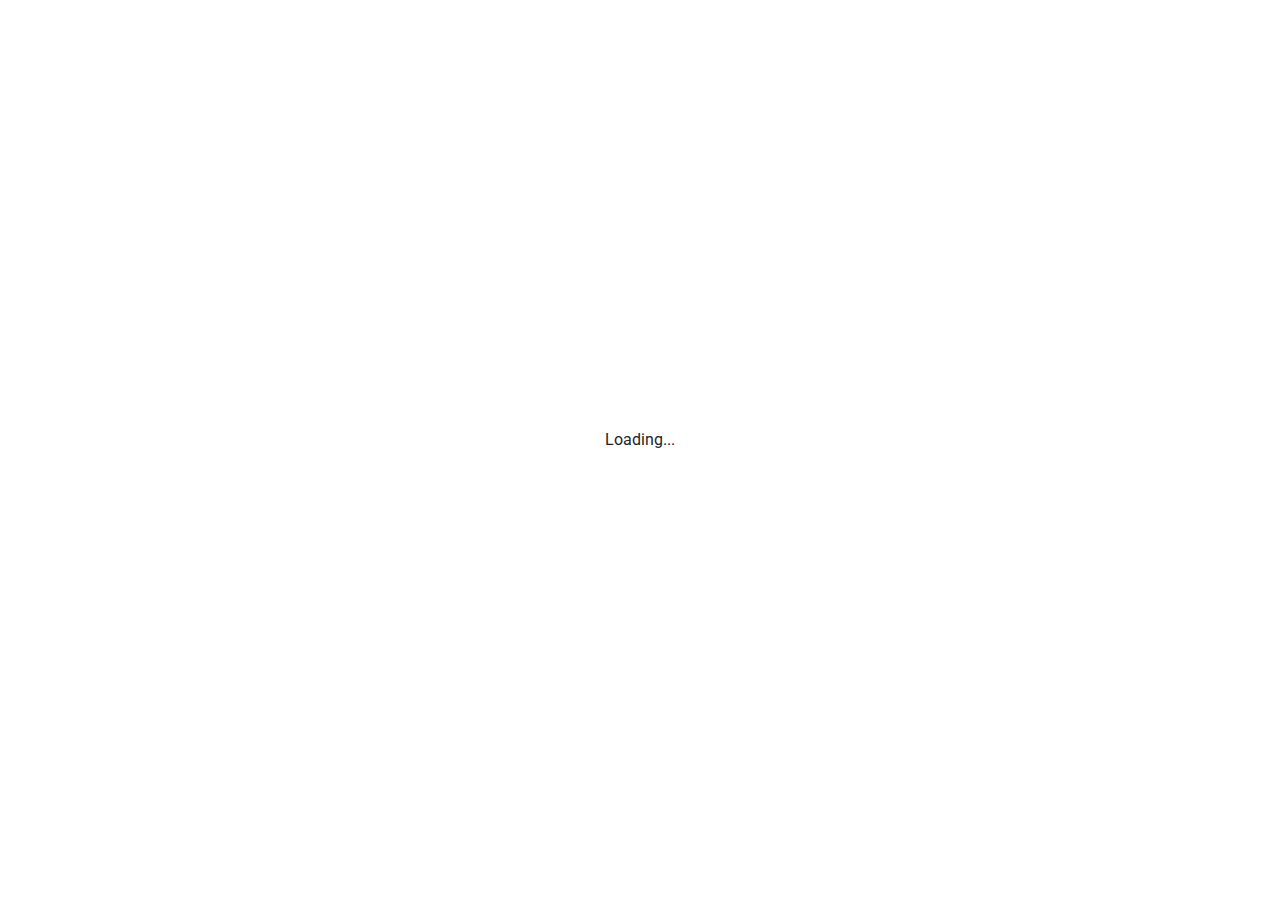
<file: index.html>
<!DOCTYPE html>
<html>

<head>
    <meta charset="utf-8">
    <meta name="viewport" content="width=device-width, initial-scale=1.0">
    <link rel="icon" href="static/mainsite/img/favicon.ico">
    <title>JSON Translator</title>
    <link rel="stylesheet" href="http://fonts.googleapis.com/css?family=Roboto:300,400,500,700" type="text/css">
    <script src="https://ajax.googleapis.com/ajax/libs/jquery/3.4.1/jquery.min.js"></script>
    <link href="https://stackpath.bootstrapcdn.com/bootstrap/4.4.1/css/bootstrap.min.css" rel="stylesheet" integrity="sha384-Vkoo8x4CGsO3+Hhxv8T/Q5PaXtkKtu6ug5TOeNV6gBiFeWPGFN9MuhOf23Q9Ifjh" crossorigin="anonymous">
    <script src="https://stackpath.bootstrapcdn.com/bootstrap/4.4.1/js/bootstrap.min.js" integrity="sha384-wfSDF2E50Y2D1uUdj0O3uMBJnjuUD4Ih7YwaYd1iqfktj0Uod8GCExl3Og8ifwB6" crossorigin="anonymous"></script>
    <link rel="stylesheet" href="https://fonts.googleapis.com/icon?family=Material+Icons">
    <link rel="stylesheet" href="https://code.getmdl.io/1.3.0/material.indigo-pink.min.css">
    <script defer src="https://code.getmdl.io/1.3.0/material.min.js"></script>
    <link rel="stylesheet" href="css/style.min.css" />
</head>

<body>
    <div class="preloader">
        <div class="content">
            <div class="preloader-content">Loading...</div>
            <div class="spinner">
                <div class="mdl-spinner mdl-js-spinner is-active"></div>
            </div>
        </div>
    </div>
    <div class="container">
        <div class="row">
            <div class="col-md-12">
                <h3 class="title">JSON Array Translator</h3>
                <!-- <span>Yandex Languages: <a></a></span> -->
                <div>
                    <h3>
                        <p class="instruction"><a href="https://jsonformatter.curiousconcept.com/" target="_blank">Format your JSON
                                array</a>
                            first
                            before using this translator tool!</p>
                    </h3>
                </div>
                <div class="container">
                    <div class="row">
                        <div class="col-md-6" id="language-select-container">
                            <p class="instruction">Set the target language of the translation:</p>
                            <select id="language-select">

                            </select>
                        </div>

                        <div class="col-md-6" id="compress-output-container">
                            <label class="mdl-switch mdl-js-switch mdl-js-ripple-effect" for="compress-output">
                                <span class="mdl-switch__label">Compress output?</span>
                                <input type="checkbox" id="compress-output" class="mdl-switch__input" checked>
                            </label>
                        </div>
                    </div>
                </div>



            </div>
        </div>
        <div class="row">
            <div class="col-md-6">
                <p class="instruction"><i>Paste the JSON array here...</i></p>
                <form action="#">
                    <div class="mdl-textfield mdl-js-textfield">
                        <textarea class="mdl-textfield__input" type="text" rows="3" id="input"></textarea>
                    </div>
                </form>
            </div>
            <div class="col-md-6">
                <p><i>Translated JSON array will be placed here</i></p>
                <form action="#">
                    <div class="mdl-textfield mdl-js-textfield">
                        <textarea class="mdl-textfield__input" type="text" rows="3" id="output"></textarea>
                        <!-- <label class="mdl-textfield__label" for="sample5">Translated JSON array will be placed
                            here</label> -->
                    </div>
                </form>
            </div>
        </div>
        <div class="row">
            <div class="col-md-12">
                <!-- Colored raised button -->
                <button style="margin: auto; display: inline-block;" id="translate-button" class="mdl-button mdl-js-button mdl-button--raised mdl-button--colored">
                    Translate
                </button>
            </div>
        </div>
    </div>

    <dialog id="error-dialog" class="mdl-dialog">
        <h4 id="error-message-title" class="mdl-dialog__title"></h4>
        <div class="mdl-dialog__content">
            <span id="error-message"></span>

        </div>
        <div class="mdl-dialog__actions">
            <button type="button" class="mdl-button close">Close</button>
        </div>
    </dialog>
</body>
<script type="text/javascript" src="js/script.js"></script>

</html>
</file>
<file: css/style.min.css>
body{min-height:100vh;display:-webkit-box;display:-ms-flexbox;display:flex;position:relative;z-index:0}body>.container{margin:auto}body p{margin:0 0 8px}body #language-select{margin:8px 0}body .language-select-container select{padding-bottom:30px}body .preloader{background-color:#ffffff;position:fixed;display:-webkit-box;display:-ms-flexbox;display:flex;top:0;left:0;width:100vw;height:100vh;z-index:100}body .preloader.hide-preloader{-webkit-transform:translateY(-100%);transform:translateY(-100%);-webkit-transition-duration:0.3s;transition-duration:0.3s}body .preloader .content{margin:auto;text-align:center}body .preloader .spinner{margin:20px auto}body .mdl-textfield{position:relative;padding-top:0px;width:100%}body .mdl-textfield textarea{height:50vh !important}body .mdl-textfield::after{position:absolute;top:0;left:0;display:block;width:100%;height:calc(100% - 20px);background-color:rgba(0,0,0,0.05);content:"";z-index:-1}
</file>
